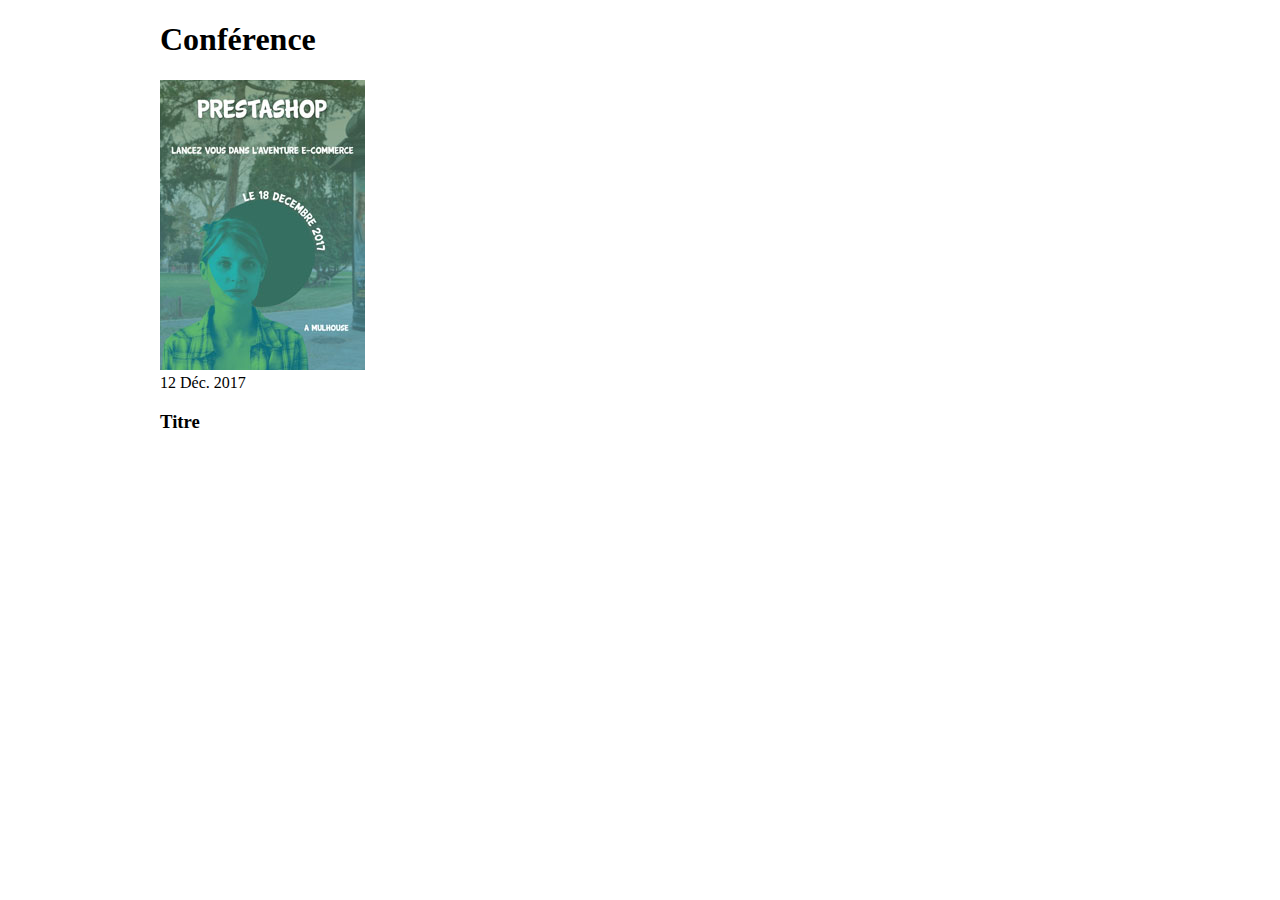
<file: index.html>
<!doctype html>
<html class="no-js" lang="">

<head>
 <meta charset="UTF-8">
 <meta http-equiv="x-ua-compatible" content="ie=edge">
 <title>Untitled Document</title>
 <meta name="description" content="">
 <meta name="viewport" content="width=device-width, initial-scale=1">
 <link rel="stylesheet" href="https://get.mavo.io/mavo.css"/>
 <script src="https://get.mavo.io/mavo.js"></script>
 <link rel="stylesheet" type="text/css" href="styles/normalize.css">
 <link rel="stylesheet" type="text/css" href="styles/styles.css">
</head>

<body>

    <header>
        <h1>Conférence</h1>
    </header>

    <main mv-app="webapperys" mv-storage="https://github.com/erysperling" mv-plugins="locale-fr">
        <div class="catalog-list">
            <article class="catalog-item" property="conference" mv-multiple> 
                <img src="img/aurelie.jpg" alt="Prestashop" class="item-img">
                <div class="item-content">
                  <time>12 Déc. 2017</time>
                  <h3 class="catalog-title">Titre</h3>
                </div>
            </article>
           
        </div>
    </main>

</body>
</html>
</file>
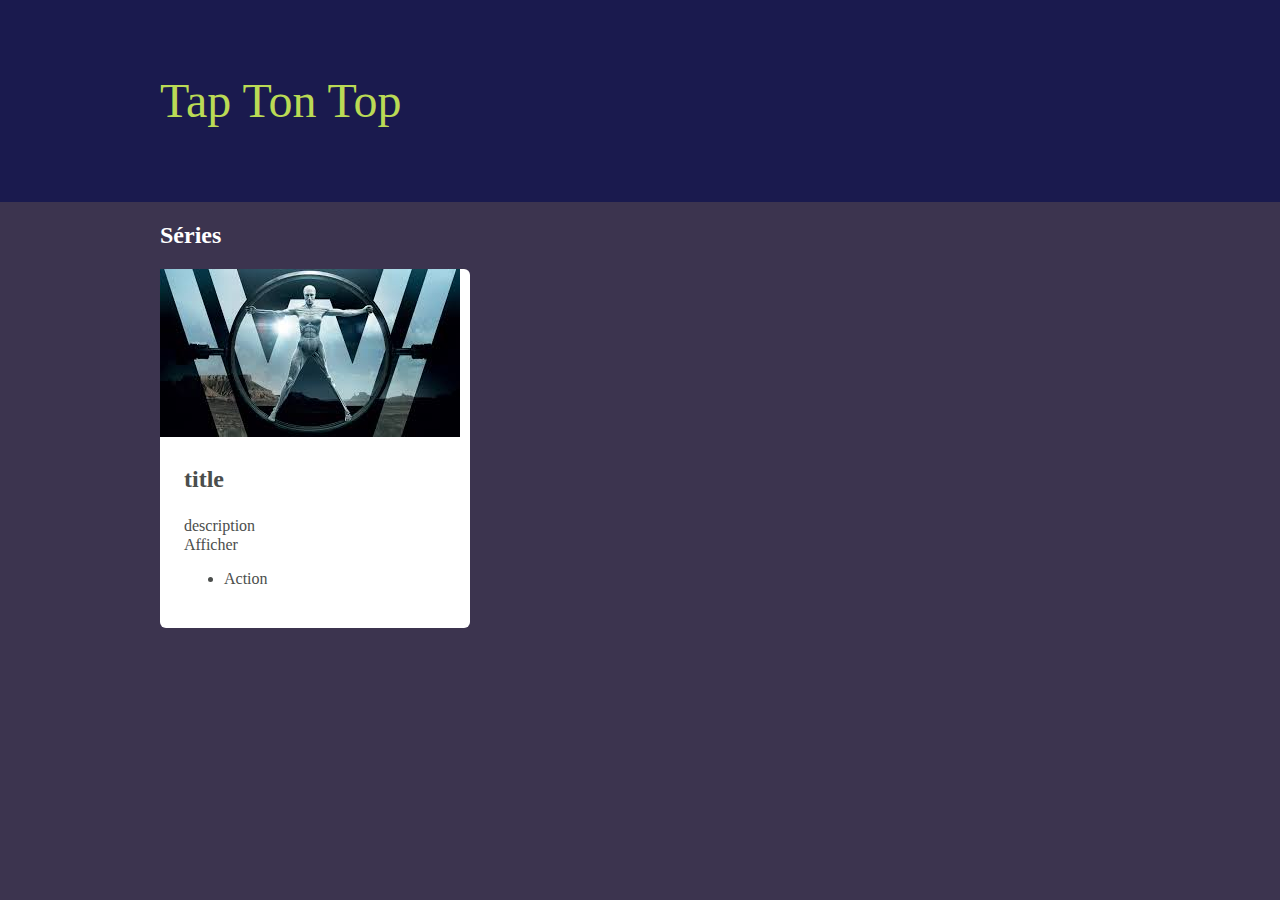
<file: recommendations/index.html>
<!doctype html>
<html class="no-js" lang="fr">

<head>
  <meta charset="UTF-8">
  <meta http-equiv="x-ua-compatible" content="ie=edge">
  <title>Conférences Test</title>
  <meta name="description" content="">
  <meta name="viewport" content="width=device-width, initial-scale=1">

  <!-- Mavo -->
  <link rel="stylesheet" href="https://get.mavo.io/mavo.css"/>
  <script src="https://get.mavo.io/mavo.js"></script>

  <link rel="stylesheet" type="text/css" href="styles/normalize.css">
  <link rel="stylesheet" type="text/css" href="styles/styles.css">

  <link href="https://fonts.googleapis.com/css?family=Varela+Round" rel="stylesheet">
</head>

<body>

    <header>
        <div class="container">
            <h1>Tap Ton Top</h1>
        </div>
    </header>
    
    <main class="container" mv-app="recos" mv-storage="https://github.com/erysperling/">
        <div class="category" property="category" mv-multiple>
            <h2 property="cat-title">Séries</h2>
            <div class="card-list">
                <article class="card" property="card" mv-multiple>
                    <img src="img/westworld.jpg" alt="[title]" property="image">
                    <div class="card-content">
                        <h3 property="card-title">title</h3>
                        <input type="checkbox" id="descriptionswitch[$index]" class="description-switch" >
                        <div class="description" property="card-description">description</div>
                        <label for="descriptionswitch[$index]">Afficher</label>
                        <ul class="tags-list">
                            <li class="tag" property="tag" mv-multiple>Action</li>
                        </ul>
                    </div>
                </article>
            </div>
        </div>
    </main>
    
</body>
</html>
</file>
<file: styles/styles.css>
body{
    text-align: center;
}
main, header {
    max-width: 960px ;
    margin: auto;
    text-align: left;
}

/* Catalog */
@media screen and (min-width: 640px) {
    .catalog-list {
        display: flex;
        flex-wrap: wrap;
    }
    .catalog-item {
        width: 50%;
    }
}
.item-img {
  
}
.item-content {

}
</file>
<file: recommendations/styles/styles.css>
body {
    background-color: 	#3C344F;
    color: #fff;
    text-align: center;
    font-family: 'Stencil Std';
}
header {
    display: block;
    background-color: #1A1A4E;
    padding: 40px 0;
}
.container {
    max-width: 960px;
    padding: 0 24px 0 24px;
    margin: auto;
    text-align: left;
}
h1 {
    font: 3em/1.2 'Stencil Std';
    color: #BADA55;
}
.card {
    background-color: white;
    border-radius: 6px;
    color: #4b4e4c;
}
.card > img {
    max-width: 100%;
}
.card-content {
    padding: 0 24px 24px;
}
.card-content h3 {
    font-size: 24px;
}

@media screen and (min-width: 480px) {
    .card-list {
        display: flex;
        flex-wrap: wrap;
        justify-content: space-between;
        align-items: flex-start
    }
    .card {
        width: calc(50% - 10px); 
    }
}
@media screen and (min-width: 720px) {
    .card {
        width: calc(33.3% - 10px); 
    }
}

.description {
    max-height: 60px;
    overflow:hidden;
    transition: max-height 500ms ease;
}
.description-switch {
    display: none;
}
.description-switch:checked + .description {
    max-height: 1000px;
}
</file>
